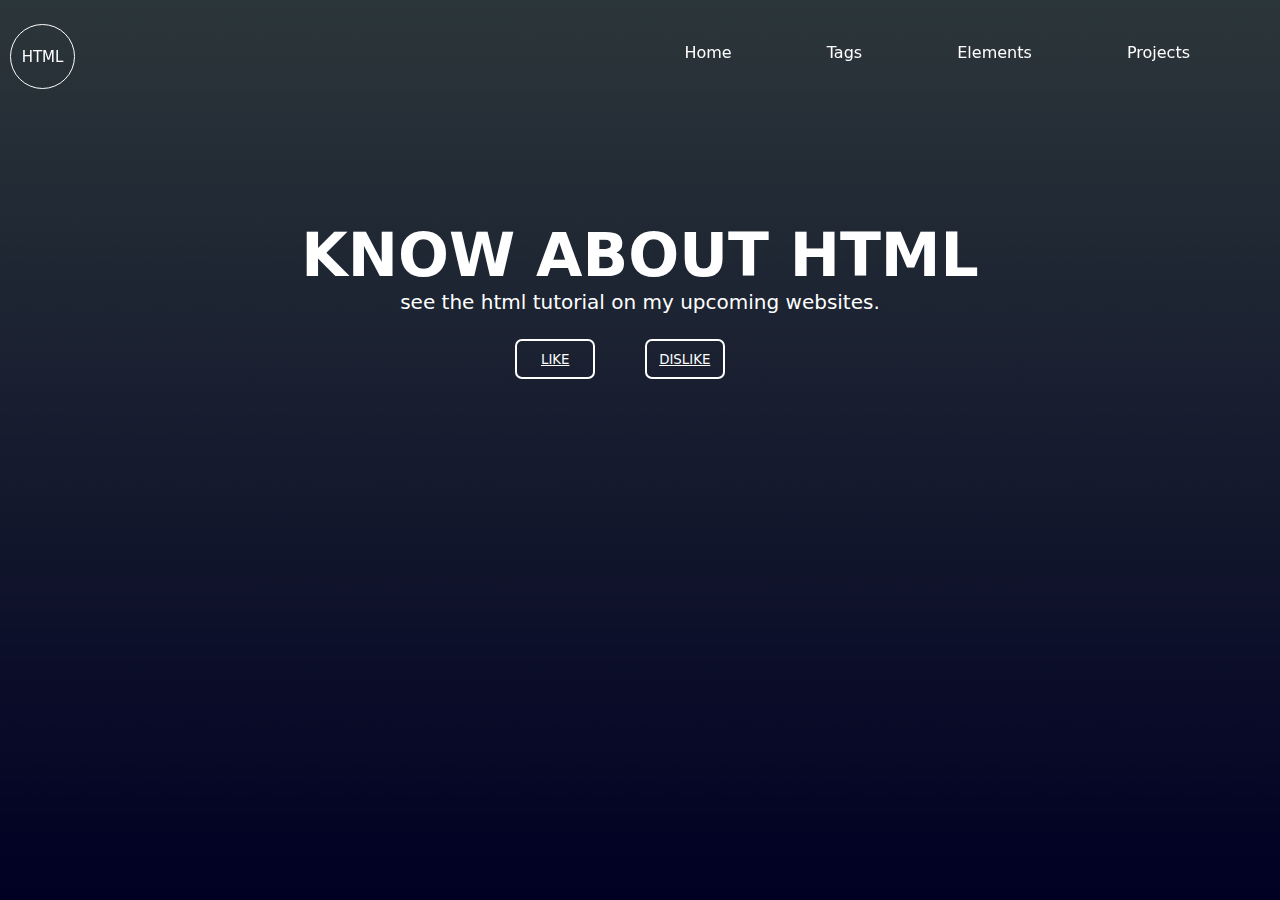
<file: WEBSITE 1/index.html>
<!DOCTYPE html>
<html lang="en">

<head>
    <meta charset="UTF-8">
    <meta name="viewport" content="width=device-width, initial-scale=1.0">
    <title>WEBSITE</title>
    <link rel="stylesheet" href="style.css">
</head>

<body>
    <div class="banner">
        <div class="navbar">
            <button class="logo">HTML</button>
            <ul>
                <li><a  target="_blank" href="https://www.google.com">Home</a></li>
                <li><a target="_blank" href="https://www.w3schools.com/css/default.asp">Tags</a></li>
                <li><a target="_blank" href="http://127.0.0.1:3000/index.html">Elements</a></li>
                <li><a href="#">Projects</a></li>
            </ul>
        </div>
        <div class="content">
            <h1>KNOW ABOUT HTML</h1>
            <p> see the html tutorial on my upcoming websites.</p>
            <div class="like-button">
                <button type="button"><span></span><a target="_blank " href="http://127.0.0.1:3000/thank%20you.html">LIKE</a></button>
                <button type="button"><span></span><a target="_blank " href="http://127.0.0.1:3000/dislike.html">DISLIKE</a></button>
            </div>
          

            

        </div>
        

    </div>

</body>

</html>
</file>
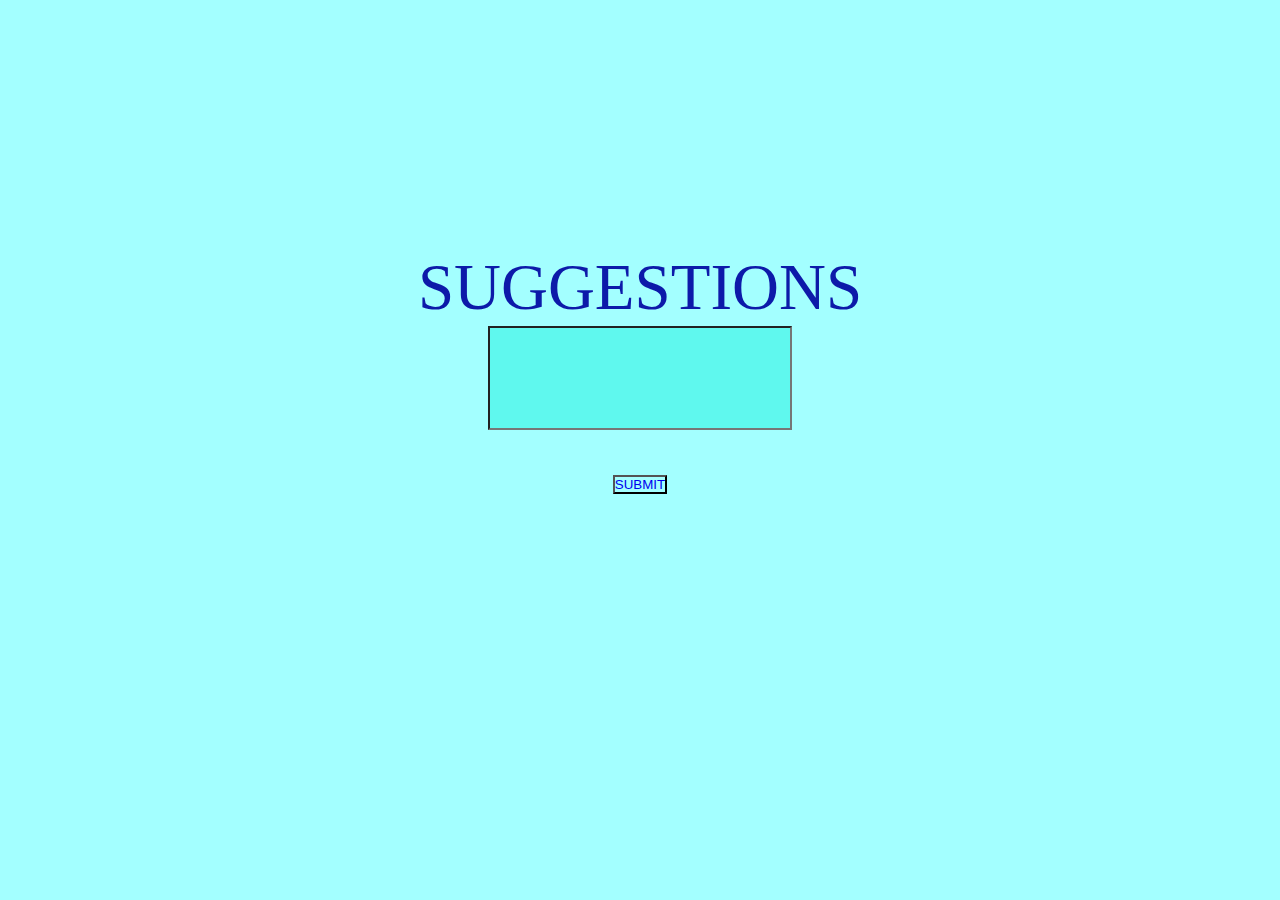
<file: WEBSITE 1/dislike.html>
<!DOCTYPE html>
<html lang="en">

<head>
    <meta charset="UTF-8">
    <meta name="viewport" content="width=device-width, initial-scale=1.0">
    <title>DISLIKE</title>
    <style>
        * {
            margin: 0;
            padding: 0;
            background-color: rgb(163, 255, 255);
        }

        div {
            text-align: center;
            margin-top: 250px;
            font-size: 65px;
            color: rgb(13, 26, 169);
        }

        div p input {
            font-size: 20px;
            width: 300px;
            height: 100px;
            color: black;
            background-color: rgb(95, 248, 238);
        }

       p button a{
            background: transparent;
           
            text-decoration: none;
            height: 30px;
            width: 60px;
            text-decoration: none;
        }
        p button a:hover {
           background-color: rgb(95, 248, 238);
           color: black;
        }
    </style>
</head>

<body>
    <div>
        SUGGESTIONS
        <p>
            <input type="text">
        </p>
        <p> 
            <button type="button"><a href="http://127.0.0.1:3000/thank%20you.html">SUBMIT</a></button>
        </p>
    </div>
</body>

</html>
</file>
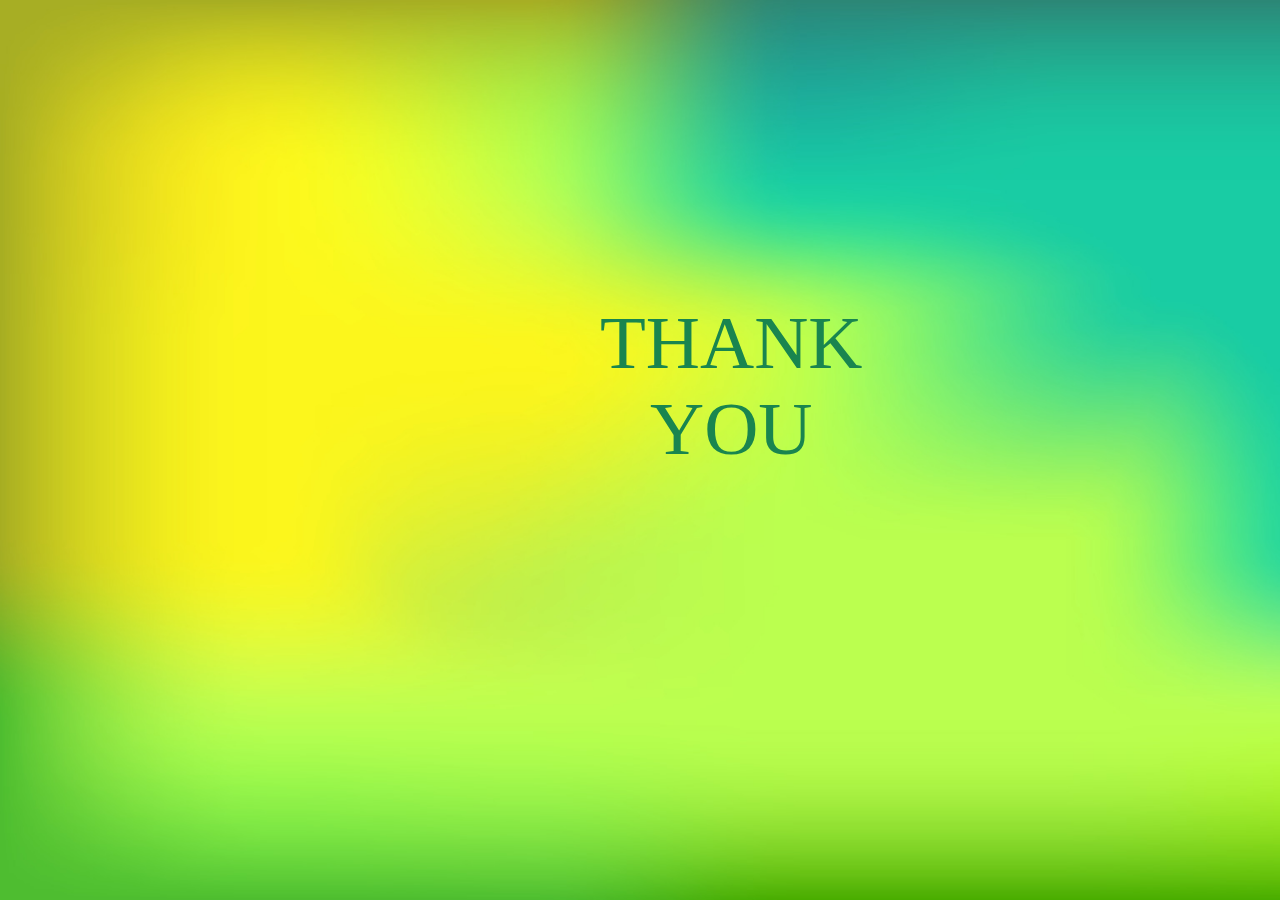
<file: WEBSITE 1/thank you.html>
<!DOCTYPE html>
<html lang="en">
<head>
    <meta charset="UTF-8">
    <meta name="viewport" content="width=device-width, initial-scale=1.0">
    <title>Thank you</title>
    <style>
        *{
            margin: 0;
            padding: 0;
        }
        body{
background: url(tankyou.jpg);
width: 100vh;
height: 100vh;
background-size: cover;
overflow: hidden;
box-sizing: border-box;
        }
       div {
            text-align: center;
           margin-left: 600px;
           margin-top: 300px;
           font-size: 75px;
           color: rgb(25, 133, 79);
           display: inline-flex;
        }
    </style>
</head>
<body>
    
    <div type="text">
        THANK YOU
    <div>

    
</body>
</html>
</file>
<file: WEBSITE 1/style.css>
*{
 margin: 0%;
 padding: 0%;
 overflow-x:hidden;
 overflow-y: hidden;
 font-family: system-ui, -apple-system, BlinkMacSystemFont, 'Segoe UI', Roboto, Oxygen, Ubuntu, Cantarell, 'Open Sans', 'Helvetica Neue', sans-serif;
color: white;
}

.banner {
    height: 100vh;
    width: 100vw;
    background-image: linear-gradient(rgba(0, 0, 0, 0.75), rgba(0, 0, 0, 0.75)), url(background.jpg);
/* background-repeat: no-repeat; */
    background-size: cover;
}
.logo {
    border: 1px white solid;
    border-radius: 50%;
    cursor: pointer;
    height: 65px;
    width: 65px;
    text-align: center;
    background-color: transparent;
    color: white;
    font-size:15px;
    margin:5px 0 0 10px;
    font-weight: 500;
}
.navbar {
    width: 100%;
    height: 12%;
    display: flex;
    align-items: center;
    justify-content:space-between;
    position: fixed;
    border-bottom:0.4 gray solid ;
}
ul{
    margin: 0 20px 0 0;
}
ul li {

    display: inline-block;
    margin-right: 50px;
    padding: 20px;
}
ul li a {
    text-decoration: none;
    color: white;
    transition: font-size 0.5s;
}

ul li a:hover {
    font-size: 20px;
}

.content {
    margin: 100px 0 0 0;
    height: 90%;
    width: 100%;
    font-size: 30px;
    text-align: center;
    padding-top:120px;
}
.content p {
    font-size: 20px;
}

.like-button button {
    background-color: transparent;
    border: 2px;
    border-color: white;
    border-style: solid;
    height: 40px;
    width: 80px;
    margin: 25px 40px 10px 0;
    font-weight: 400;
    border-radius: 7px;
   
}
/*.like-button button:hover {
    background-color: white;
    color: black;
}*/
.like-button button:hover a:hover {
background: rgb(233, 237, 22);
color: black;
text-decoration: none;
}
</file>
